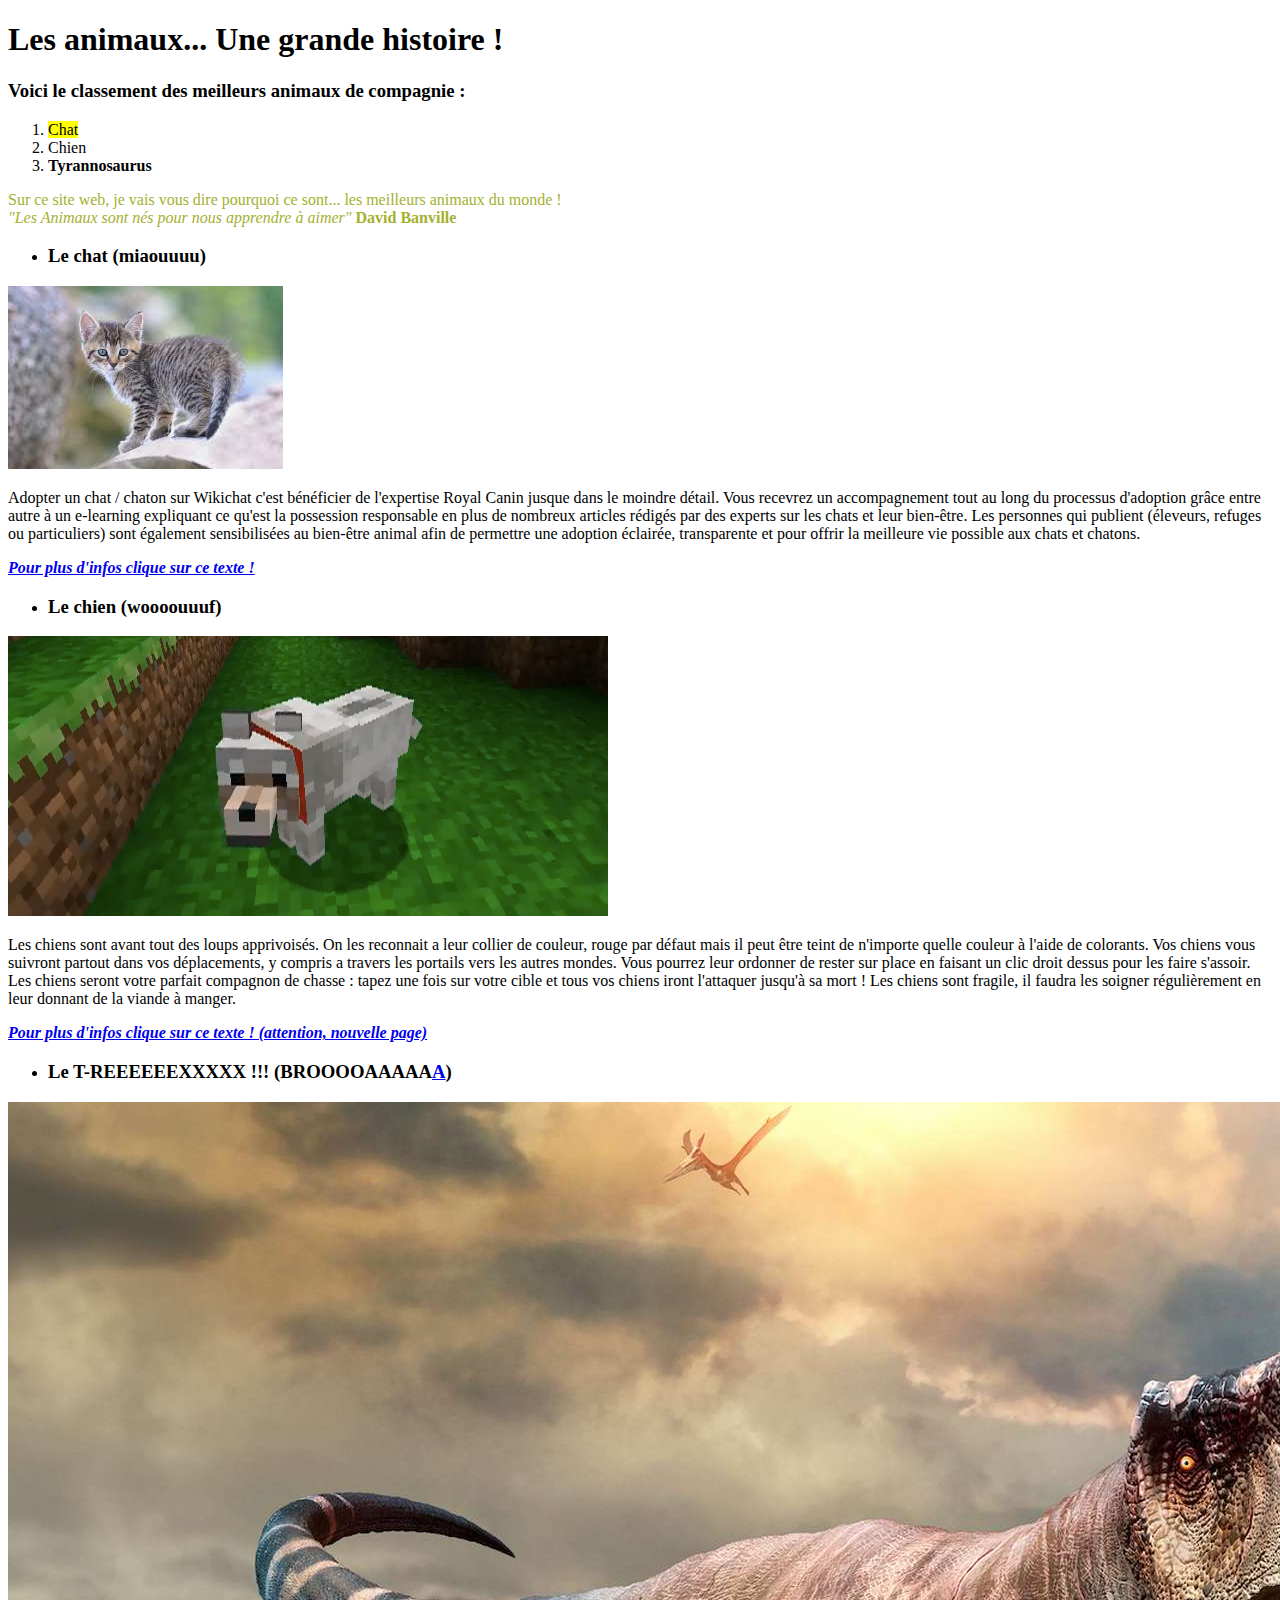
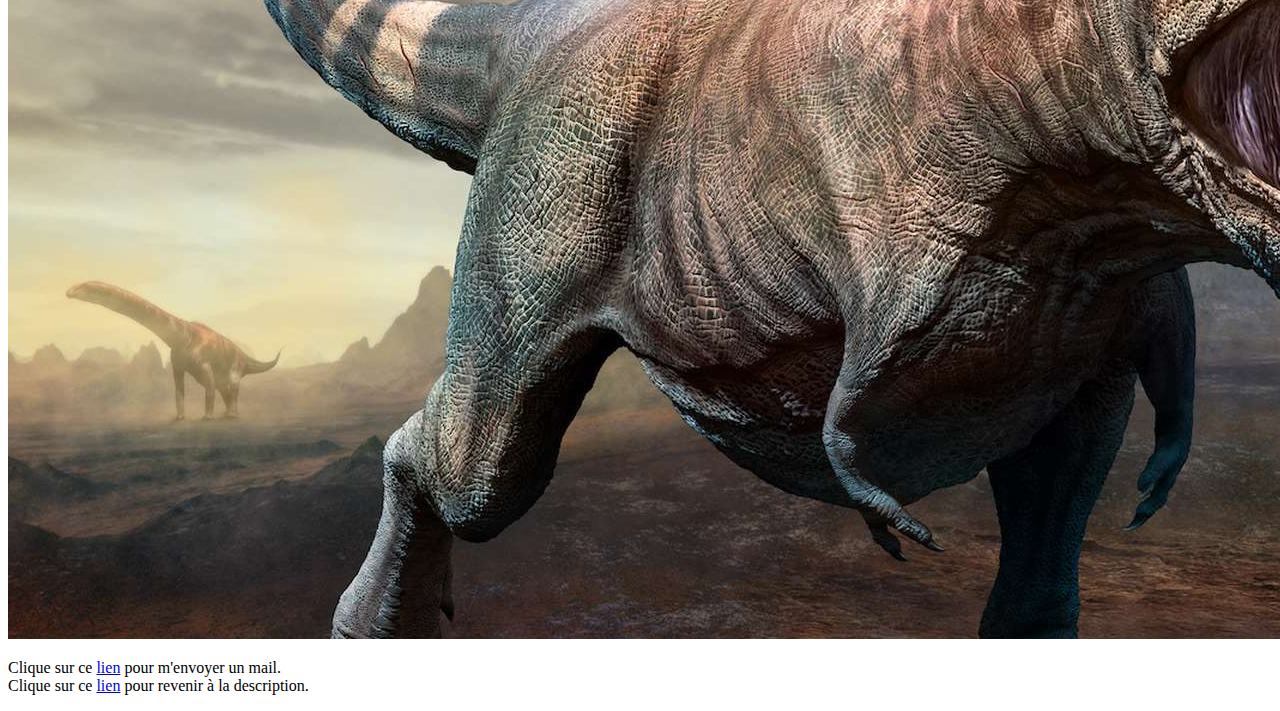
<file: Site (3)/index.html>
<!DOCTYPE html>

<html>

    <head>
        <meta charset="utf-8" />
        <title>Animo</title>
    </head>

    <body>

        <!-- Titres -->  

        <h1>Les animaux... Une grande histoire !</h1>
        <h3>Voici le classement des meilleurs animaux de compagnie :</h3>

        <!-- Liste numérotée -->

        <ol>
            <li><mark>Chat</mark></li>
            <li>Chien</li>
            <li><strong>Tyrannosaurus</strong></li>
        </ol>

        <!-- Petite description -->

        <a id="description"></a> <!-- Ceci est une ancre -->
        
        <font color="#a45b1c3"><p>
            Sur ce site web, je vais vous dire pourquoi ce sont... les meilleurs animaux du monde !<br />
            <em>"Les Animaux sont nés pour nous apprendre à aimer"</em> <strong>David Banville</strong>
        </p></font>

        <!-- Le chat -->

        <ul>
            <li><h3>Le chat (miaouuuu)</h3></li>
        </ul>

        <img src="cat.jpg" alt="si tu ne vois pas l'image... sache que c'est un dauphin" />

        <p>
            Adopter un chat / chaton sur Wikichat c'est bénéficier de l'expertise Royal Canin jusque dans le moindre détail. Vous recevrez un accompagnement tout au long du processus d'adoption grâce entre autre à un e-learning expliquant ce qu'est la possession responsable en plus de nombreux articles rédigés par des experts sur les chats et leur bien-être. Les personnes qui publient (éleveurs, refuges ou particuliers) sont également sensibilisées au bien-être animal afin de permettre une adoption éclairée, transparente et pour offrir la meilleure vie possible aux chats et chatons.
        </p>

        <p>
            <a href="https://www.wikichat.fr/adopter-un-chat">
                <em><strong>Pour plus d'infos clique sur ce texte !</strong></em>
            </a>
        </p>

        <!-- Le chien -->

        <ul>
            <li><h3>Le chien (woooouuuf)</h3></li>
        </ul>

        <image src="dog.jpg"></image>

        <p>
            Les chiens sont avant tout des loups apprivoisés. On les reconnait a leur collier de couleur, rouge par défaut mais il peut être teint de n'importe quelle couleur à l'aide de colorants. Vos chiens vous suivront partout dans vos déplacements, y compris a travers les portails vers les autres mondes. Vous pourrez leur ordonner de rester sur place en faisant un clic droit dessus pour les faire s'assoir. Les chiens seront votre parfait compagnon de chasse : tapez une fois sur votre cible et tous vos chiens iront l'attaquer jusqu'à sa mort ! Les chiens sont fragile, il faudra les soigner régulièrement en leur donnant de la viande à manger.
        </p>
        
        <p>
            <a href="https://fr-minecraft.net/mob-95_2-chien.html" target="_blank">
                <em><strong>Pour plus d'infos clique sur ce texte ! (attention, nouvelle page)</strong></em>
            </a>
        </p>

        <!-- Le T-Rex -->

        <ul>
            <li><h3>Le T-REEEEEEXXXXX !!! (BROOOOAAAAA<a href="key.html">A</a>)</h3></li>
        </ul>

        <a href="t-rex.jpg" target="_blank" title="Cette image est beaucoup trop grande..."><image src="t-rex.jpg"></image></a>

        <!-- Fin -->
        
        <p>
            Clique sur ce <a href="mailto:leonard.lemoosy@gmail.com">lien</a> pour m'envoyer un mail.<br />
            Clique sur ce <a href="#description" title="Revenir en haut de la page...">lien</a> pour revenir à la description.
        </p>

    </body>

</html>
</file>
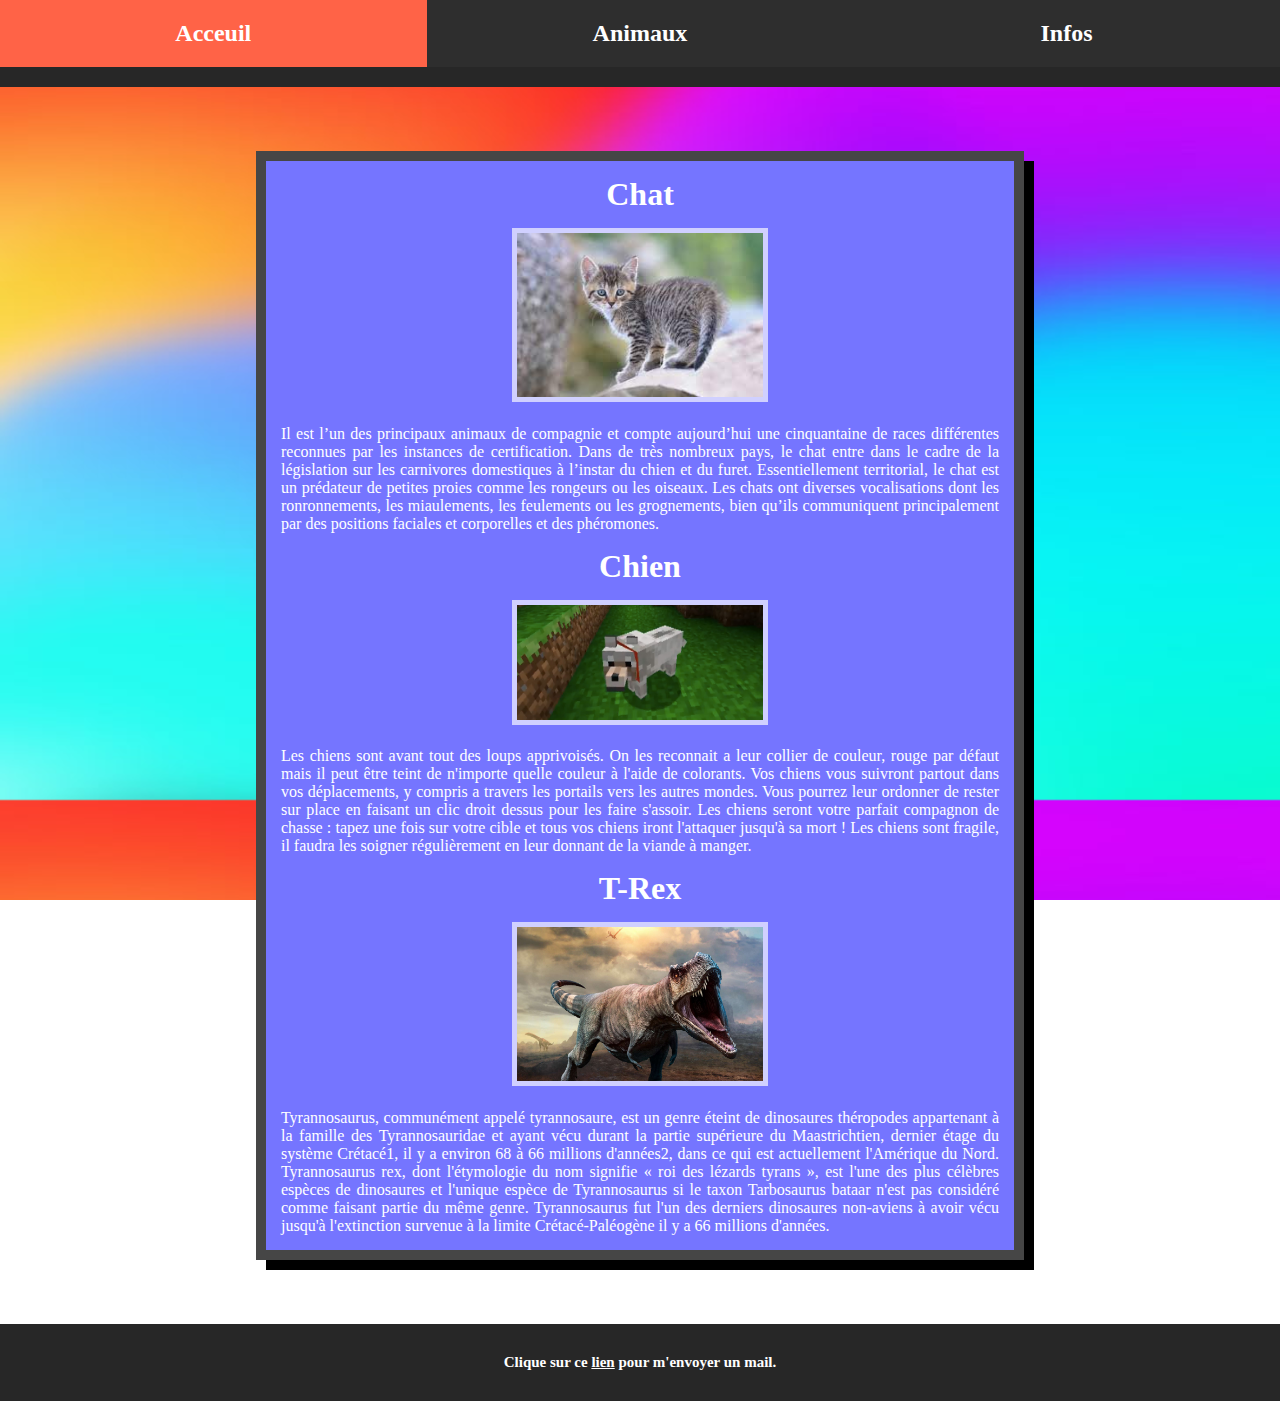
<file: Site (4)/index.html>
<!DOCTYPE html>

<html>

    <head>
        <meta charset="utf-8" />
        <link rel="stylesheet" href="style.css" />
        <title>Animo</title>
    </head>

    <body>

        <a href="acceuil"><p class="header">Acceuil</p></a><a href="animaux"><p class="header">Animaux</p></a><a href="info"><p class="header">Infos</p></a>
        <div class="header_bloc"></div>

        <div id="paper">

            <!-- Chat -->

            <h1>Chat</h1>
            <img src="cat.jpg" alt="dog.jpg" class="img_border" />
            <p>Il est l’un des principaux animaux de compagnie et compte aujourd’hui une cinquantaine de races différentes reconnues par les instances de certification. Dans de très nombreux pays, le chat entre dans le cadre de la législation sur les carnivores domestiques à l’instar du chien et du furet. Essentiellement territorial, le chat est un prédateur de petites proies comme les rongeurs ou les oiseaux. Les chats ont diverses vocalisations dont les ronronnements, les miaulements, les feulements ou les grognements, bien qu’ils communiquent principalement par des positions faciales et corporelles et des phéromones.</p>

            <!-- Chien -->

            <h1>Chien</h1>
            <img src="dog.jpg" />
            <p>Les chiens sont avant tout des loups apprivoisés. On les reconnait a leur collier de couleur, rouge par défaut mais il peut être teint de n'importe quelle couleur à l'aide de colorants. Vos chiens vous suivront partout dans vos déplacements, y compris a travers les portails vers les autres mondes. Vous pourrez leur ordonner de rester sur place en faisant un clic droit dessus pour les faire s'assoir. Les chiens seront votre parfait compagnon de chasse : tapez une fois sur votre cible et tous vos chiens iront l'attaquer jusqu'à sa mort ! Les chiens sont fragile, il faudra les soigner régulièrement en leur donnant de la viande à manger.</p>

            <!-- T-Rex -->

            <h1>T-Rex</h1>
            <a href="t-rex.jpg" target="_blank" title="Cette image est beaucoup trop grande..."><img src="t-rex.jpg" /></a>
            <p>Tyrannosaurus, communément appelé tyrannosaure, est un genre éteint de dinosaures théropodes appartenant à la famille des Tyrannosauridae et ayant vécu durant la partie supérieure du Maastrichtien, dernier étage du système Crétacé1, il y a environ 68 à 66 millions d'années2, dans ce qui est actuellement l'Amérique du Nord. Tyrannosaurus rex, dont l'étymologie du nom signifie « roi des lézards tyrans », est l'une des plus célèbres espèces de dinosaures et l'unique espèce de Tyrannosaurus si le taxon Tarbosaurus bataar n'est pas considéré comme faisant partie du même genre. Tyrannosaurus fut l'un des derniers dinosaures non-aviens à avoir vécu jusqu'à l'extinction survenue à la limite Crétacé-Paléogène il y a 66 millions d'années.</p>
        
        </div>

        <!-- Pied De Page -->
        
        <div id="footer">
            <h2>Clique sur ce <a href="mailto:leonard.lemoosy@gmail.com">lien</a> pour m'envoyer un mail.</h2>
        </div>

    </body>

</html>
</file>
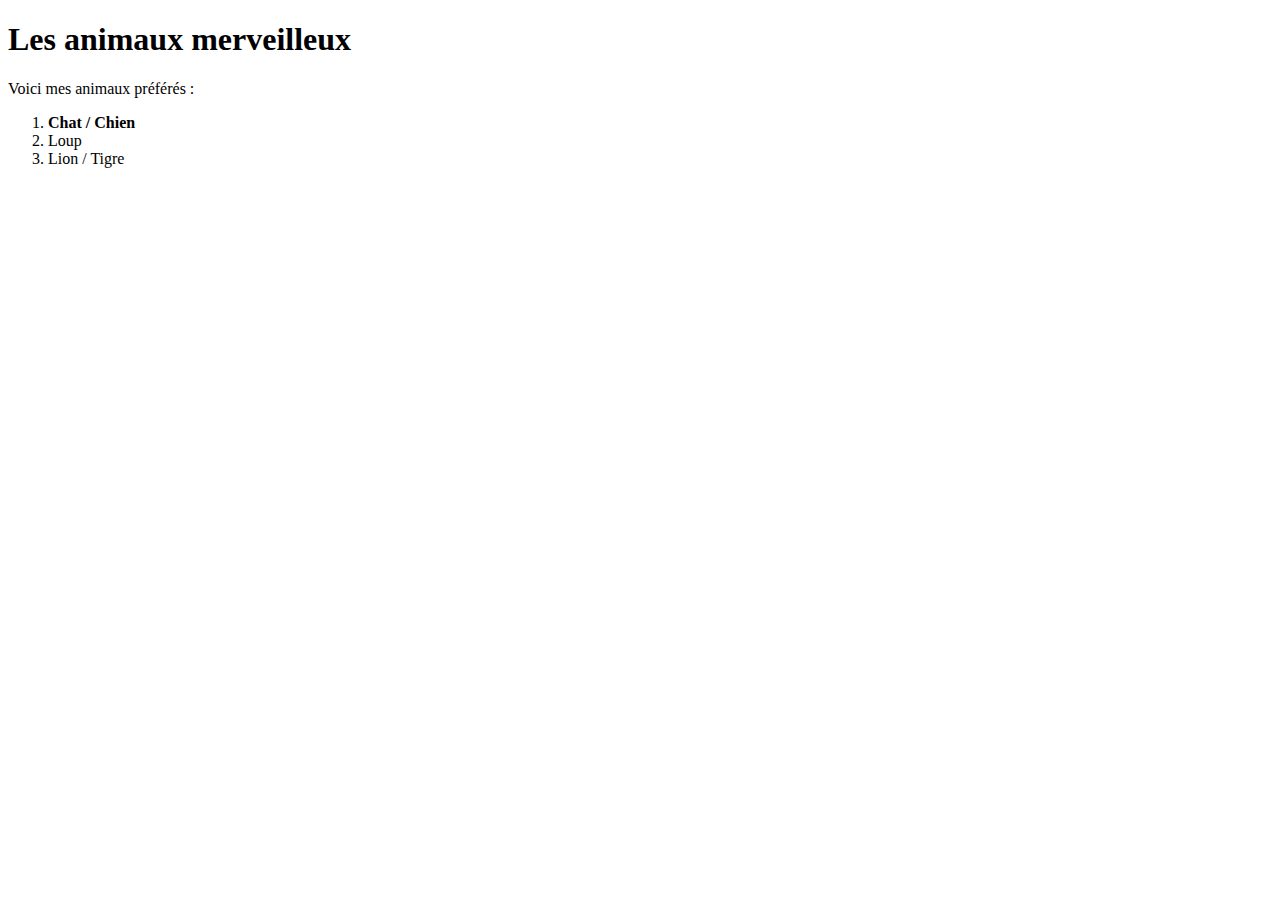
<file: Site (1)/main.html>
<!DOCTYPE html>

<html>

    <head>
        <meta charset="utf-8" />
        <title>Ma passion pour les animaux</title>
    </head>

    <body>
    
        <h1>Les animaux merveilleux</h1>
        <p>Voici mes animaux préférés :</p>
    
        <ol>
            <li><strong>Chat / Chien</strong></li>
            <li>Loup</li>
            <li>Lion / Tigre</li>
        </ol>
    
    </body>

</html>

<!-- 06.10.2021 -->
</file>
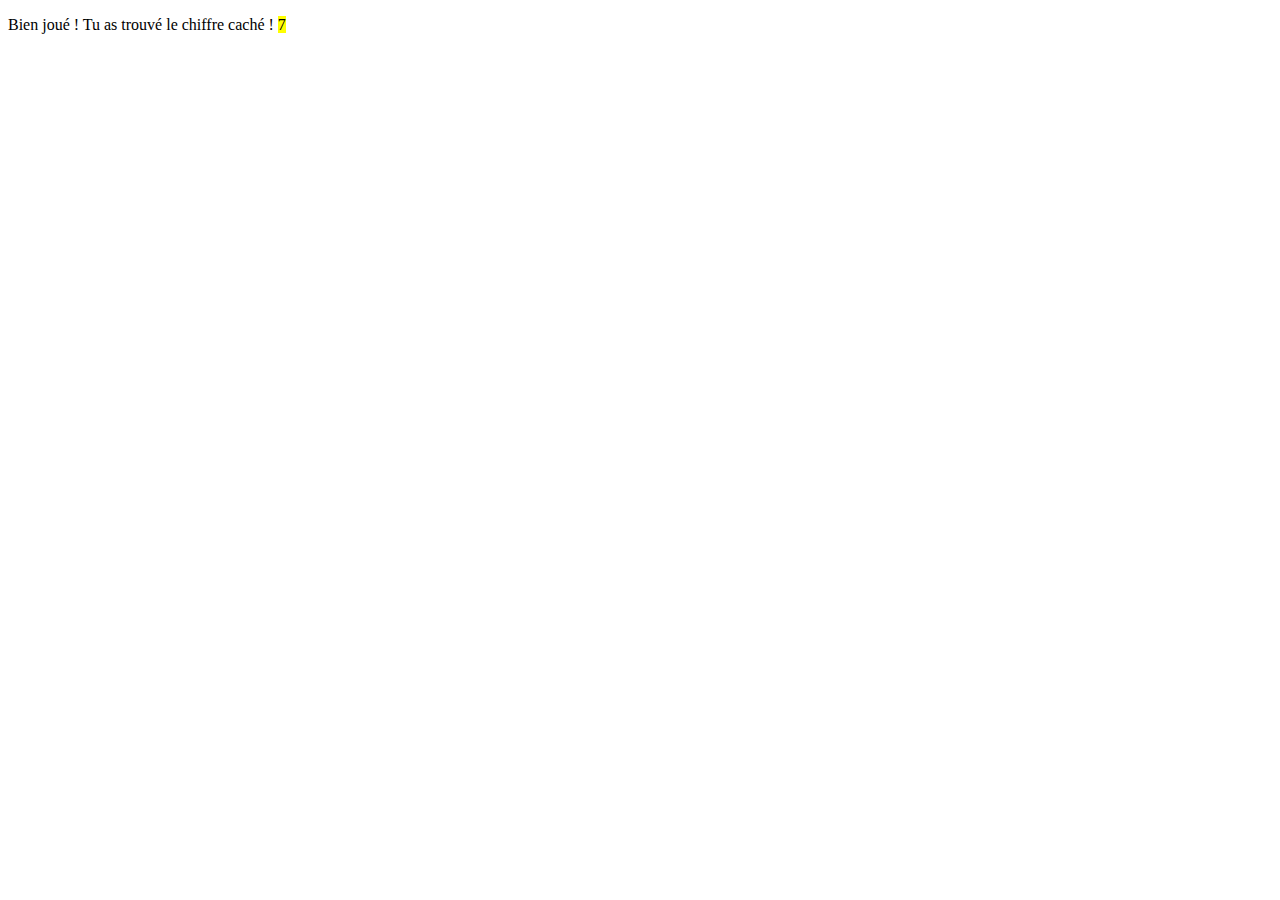
<file: Site (2)/key.html>
<!DOCTYPE html>

<html>

    <head>
        <meta charset="utf-8" />
        <title>Animo</title>
    </head>

    <body>

        <p>Bien joué ! Tu as trouvé le chiffre caché ! <mark>7</mark></p>

    </body>

</html>
</file>
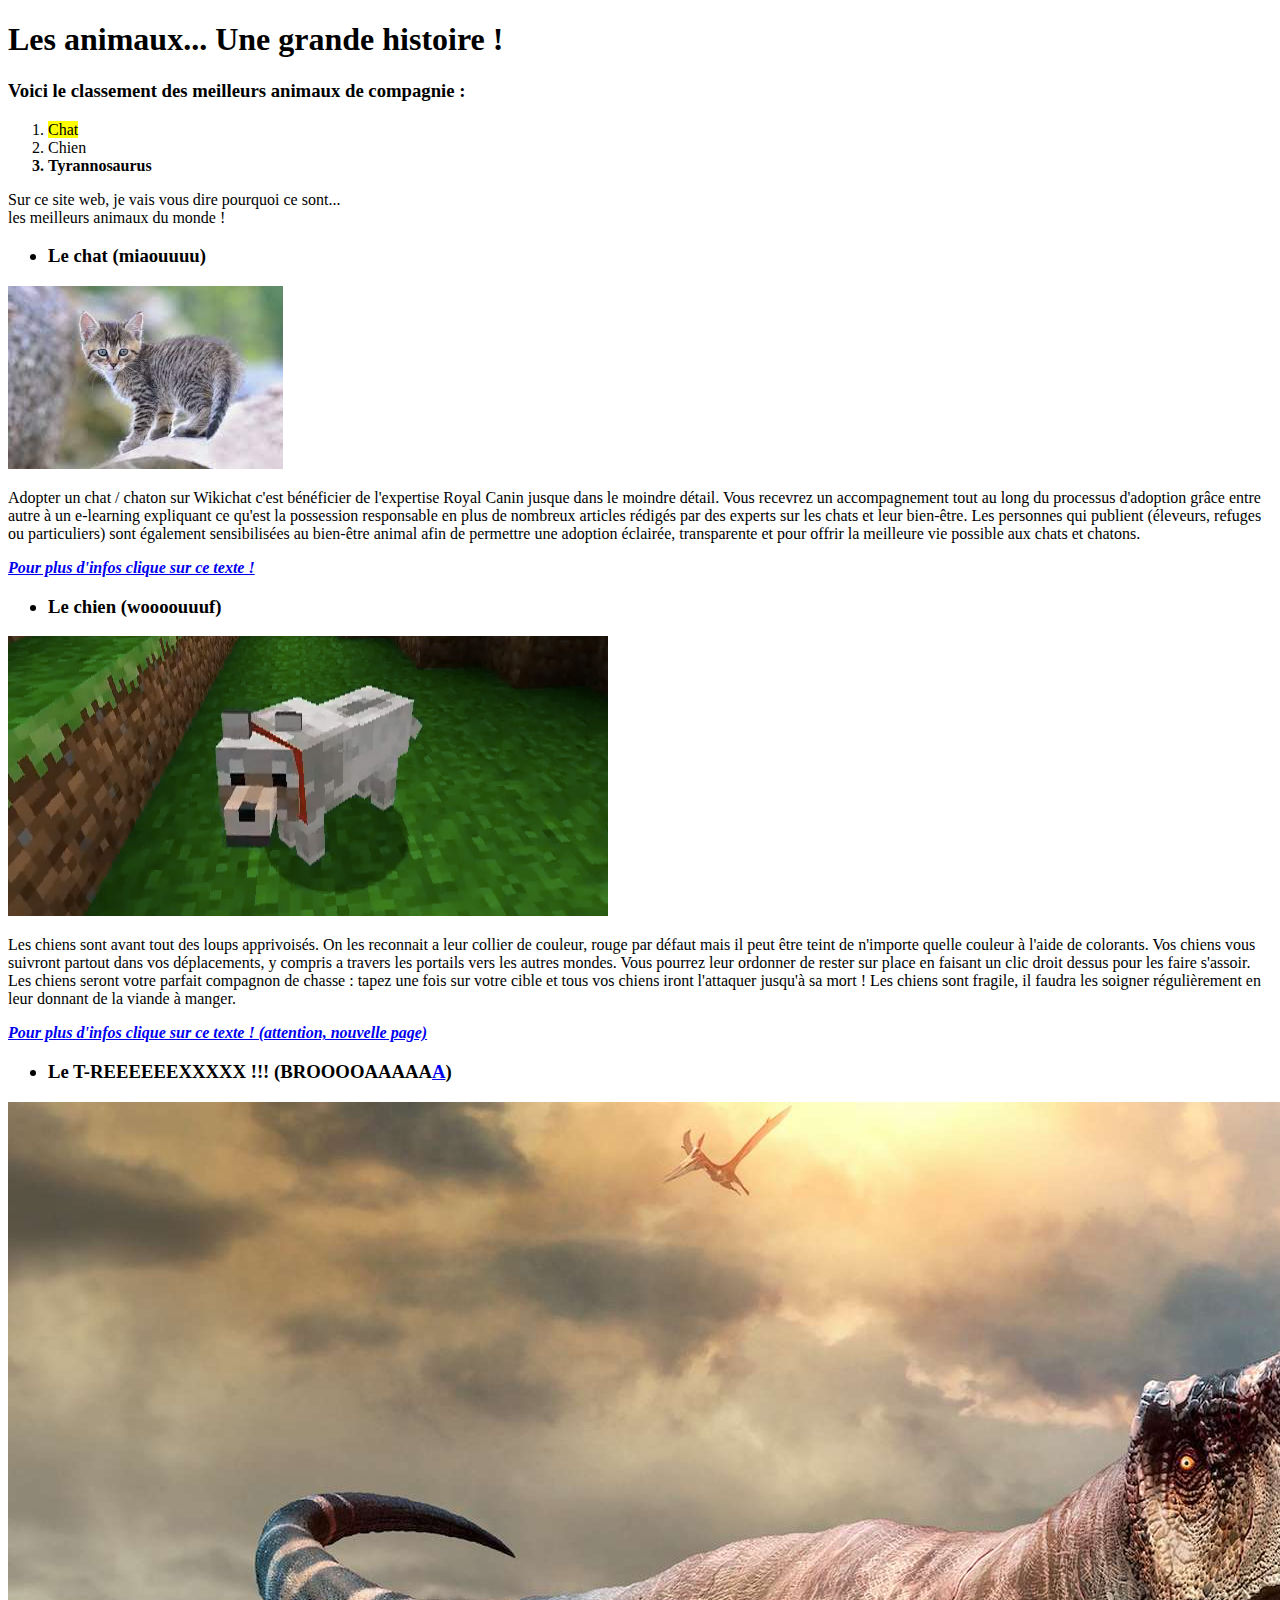
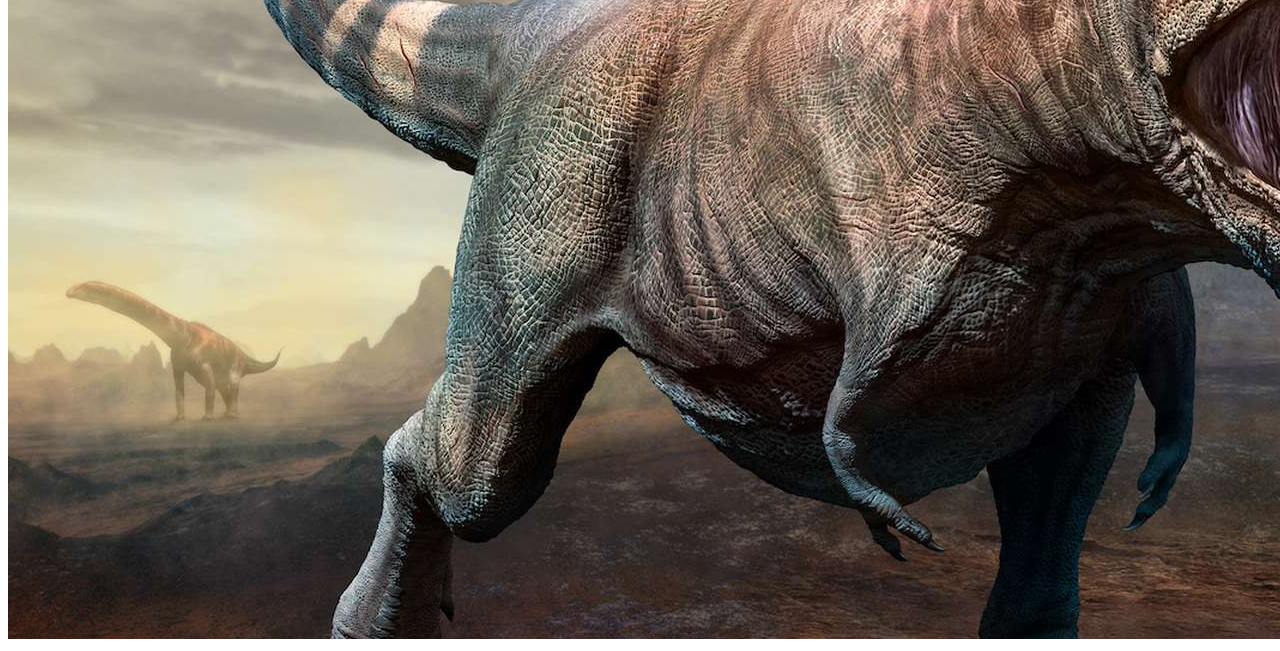
<file: Site (2)/main.html>
<!DOCTYPE html>

<html>

    <head>
        <meta charset="utf-8" />
        <title>Animo</title>
    </head>

    <body>

        <!-- Commentaire Sympa -->

        <h1>Les animaux... Une grande histoire !</h1>

        <h3>Voici le classement des meilleurs animaux de compagnie :</h3>

        <ol>
            <li><mark>Chat</mark></li>
            <li>Chien</li>
            <strong><li>Tyrannosaurus</li></strong>
        </ol>

        <p>Sur ce site web, je vais vous dire pourquoi ce sont...<br />
        les meilleurs animaux du monde !</p>

        <ul>
            <h3><li>Le chat (miaouuuu)</li></h3>
        </ul>

        <image src="cat.jpg"></image>

        <p>Adopter un chat / chaton sur Wikichat c'est bénéficier de l'expertise Royal Canin jusque dans le moindre détail. Vous recevrez un accompagnement tout au long du processus d'adoption grâce entre autre à un e-learning expliquant ce qu'est la possession responsable en plus de nombreux articles rédigés par des experts sur les chats et leur bien-être. Les personnes qui publient (éleveurs, refuges ou particuliers) sont également sensibilisées au bien-être animal afin de permettre une adoption éclairée, transparente et pour offrir la meilleure vie possible aux chats et chatons.<br /></p>

        <p>
            <a href="https://www.wikichat.fr/adopter-un-chat/?gclsrc=ds&gclsrc=ds">
                <em><strong>Pour plus d'infos clique sur ce texte !</strong></em>
            </a>
        </p>

        <ul>
            <h3><li>Le chien (woooouuuf)</li></h3>
        </ul>

        <image src="dog.jpg"></image>

        <p>Les chiens sont avant tout des loups apprivoisés. On les reconnait a leur collier de couleur, rouge par défaut mais il peut être teint de n'importe quelle couleur à l'aide de colorants. Vos chiens vous suivront partout dans vos déplacements, y compris a travers les portails vers les autres mondes. Vous pourrez leur ordonner de rester sur place en faisant un clic droit dessus pour les faire s'assoir. Les chiens seront votre parfait compagnon de chasse : tapez une fois sur votre cible et tous vos chiens iront l'attaquer jusqu'à sa mort ! Les chiens sont fragile, il faudra les soigner régulièrement en leur donnant de la viande à manger.<br /></p>
        
        <p>
            <a href="https://fr-minecraft.net/mob-95_2-chien.html#:~:text=Les%20chiens%20sont%20avant%20tout,%C3%A0%20l'aide%20de%20colorants.&text=Les%20chiens%20sont%20fragile%2C%20il,de%20la%20viande%20%C3%A0%20manger." target="_blank">
                <em><strong>Pour plus d'infos clique sur ce texte ! (attention, nouvelle page)</strong></em>
            </a>
        </p>

        <ul>
            <h3><li>Le T-REEEEEEXXXXX !!! (BROOOOAAAAA<a href="key.html">A</a>)</li></h3>
        </ul>

        <a href="https://trex-runner.com/" target="_blank"><image src="t-rex.jpg"></image></a>

    </body>

</html>
</file>
<file: Site (4)/style.css>
*
{
    margin: 0;
    color: white;
    font-family: 'Trebuchet MS';
}

/* Balises */

body
{
    background-image: url("wallpaper.jpg");
    background-attachment: fixed;
    background-size: 100%;
}

#paper p
{
    margin: 2%;
    text-align: justify;
}

#paper h1
{
    margin: 2%;
    text-align: center;
    font-size: xx-large;
}

img
{
    display: block;
    text-align: center;
    margin: 2% auto 3% auto;
    width: 33%;
    border: 5px rgba(255, 255, 255, 0.66) solid;
}

/* Class */

.header
{
    display: inline-block;
    font-size: x-large;
	font-weight: bold;
    text-align: center;
	color: #fff;
	background: rgb(46, 46, 46);
    padding: 20px 0px 20px 0px;
	width: 33.33%;
}

.header:hover
{
    background-color: tomato;
}

.header_bloc
{
    background-color: rgb(39, 39, 39);
    padding: 10px;
}

/* ID */

#paper
{
    margin: 5% 20% 5% 20%;
    border: 10px rgb(70, 70, 70) solid;
    box-shadow: 10px 10px 0px black;
    background-color: rgb(117, 117, 255);
}

#footer
{
    font-size: x-small;
    text-align: center;
    background-color: rgb(39, 39, 39);
    padding: 30px;
}
</file>
